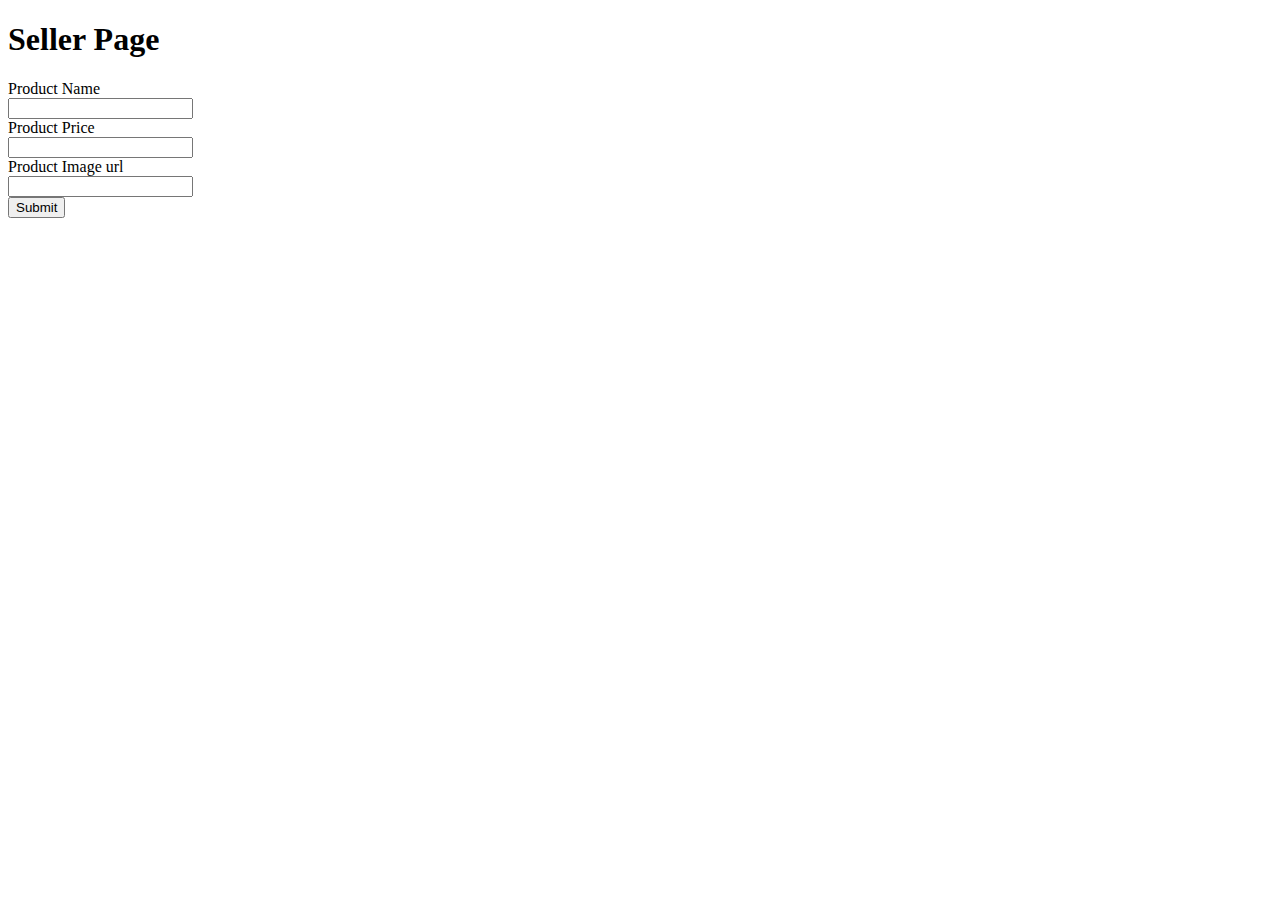
<file: addproducts.html>
<!DOCTYPE html>
<html lang="en">
<head>
    <meta charset="UTF-8">
    <meta http-equiv="X-UA-Compatible" content="IE=edge">
    <meta name="viewport" content="width=device-width, initial-scale=1.0">
    <title>add products</title>
</head>
<body>
    <h1>Seller Page</h1>
    <form onsubmit="addProduct(event)">
        <label>Product Name</label><br />
        <input type="text" id="pname" /><br />
        <label>Product Price</label><br />
        <input type="number" id="pprice" /><br />
        <label>Product Image url</label><br />
        <input type="text" id="pimage" /><br />
        <input type="submit" /><br />
    </form>
    <script>
        function addProduct(event) {
            event.preventDefault();
            // alert("Product adding....")
            var proName = document.getElementById("pname").value;
            var proPrice = document.getElementById("pprice").value;
            var proImage = document.getElementById("pimage").value;
            var product = { proName, proPrice, proImage };

            var LS = JSON.parse(localStorage.getItem("Products")) || [];
            LS.push(product);
            localStorage.setItem("Products", JSON.stringify(LS));

            alert("Product Added Successfully.")
        }
    </script>
    
</body>
</html>
</file>
